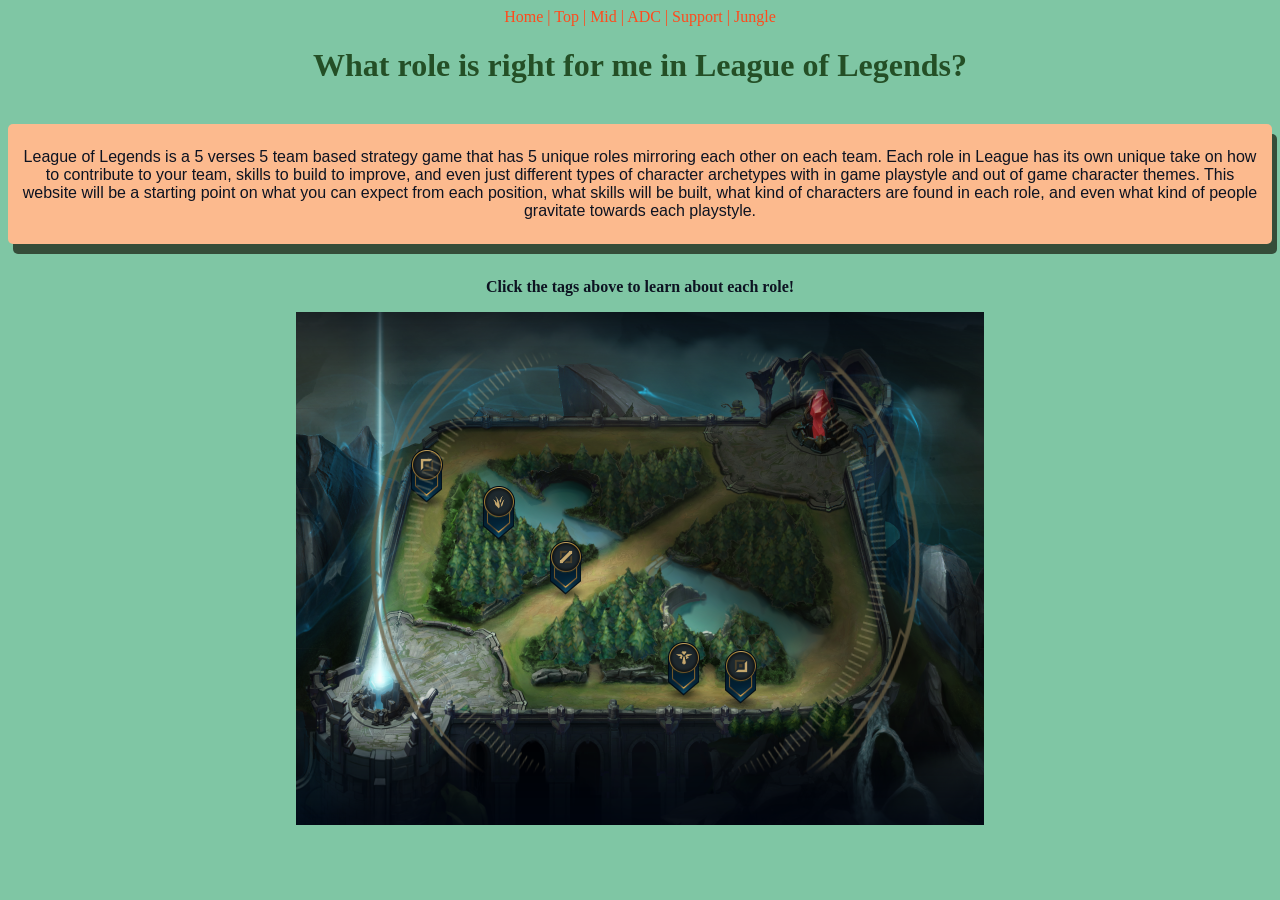
<file: index.html>
<!DOCTYPE html>
<html lang="en">
<head>
    <meta charset="UTF-8">
    <meta name="viewport" content="width=device-width, initial-scale=1.0">
    <title>League of Legends Roles</title>
    <link rel="stylesheet" href="style.css">
</head>
    <a href="index.html">Home |</a>
    <a href="Top.html">Top |</a>
    <a href="Mid.html">Mid |</a>
    <a href="ADC.html">ADC |</a>
    <a href="Support.html">Support |</a>
    <a href="Jungle.html">Jungle</a>
<body>        
    <h1>What role is right for me in League of Legends?</h1>
    <br>
    <div class="boxes">
    <p>League of Legends is a 5 verses 5 team based strategy game that has 5 unique roles mirroring each other on each team. Each role in League has its own unique take on how to contribute to your team, skills to build to improve, and even just different types of character archetypes with in game playstyle and out of game character themes. This website will be a starting point on what you can expect from each position, what skills will be built, what kind of characters are found in each role, and even what kind of people gravitate towards each playstyle.</p>
    </div>
    <br>
    <b><p>Click the tags above to learn about each role!</p></b>
    <img src="IMAGES FOR LOL/rift.png" alt="Summoners rift League of Legends">
</body>
</html>
</file>
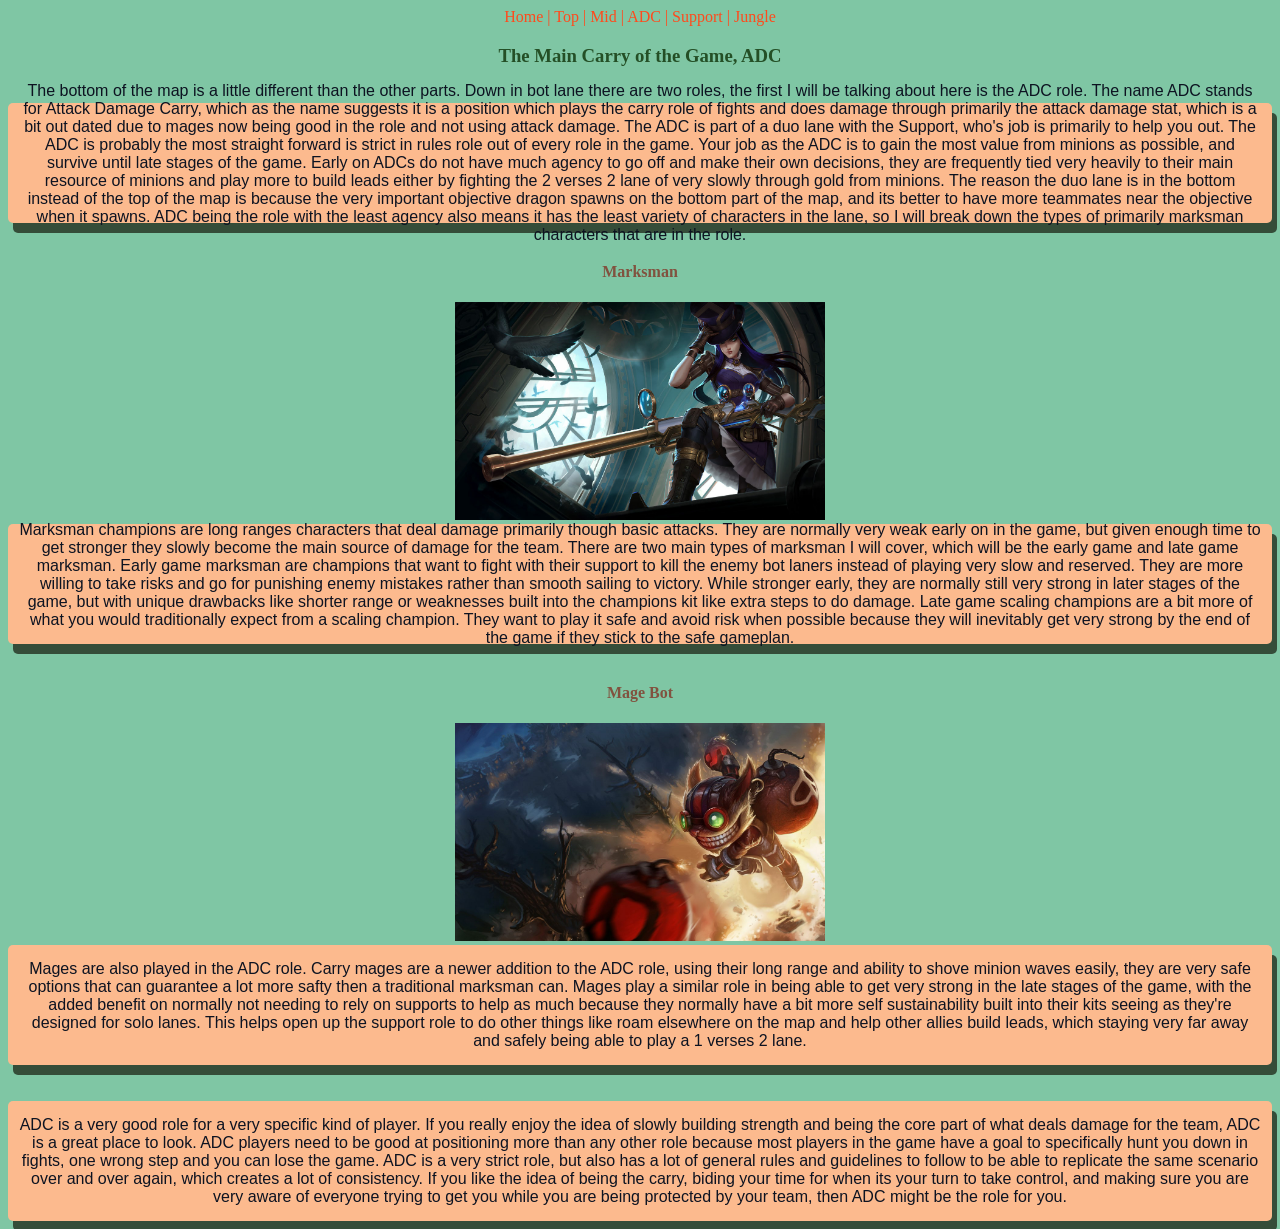
<file: ADC.html>
<!DOCTYPE html>
<html lang="en">
<head>
    <meta charset="UTF-8">
    <meta name="viewport" content="width=device-width, initial-scale=1.0">
    <title>ADC</title>
    <link rel="stylesheet" href="style.css">
</head> 
    <a href="index.html">Home |</a>
    <a href="Top.html">Top |</a>
    <a href="Mid.html">Mid |</a>
    <a href="ADC.html">ADC |</a>
    <a href="Support.html">Support |</a>
    <a href="Jungle.html">Jungle</a>
<body>
    <h3>The Main Carry of the Game, ADC</h3>
    <br>
<div class="boxes">
    <p>The bottom of the map is a little different than the other parts. Down in bot lane there are two roles, the first I will be talking about here is the ADC role. The name ADC stands for Attack Damage Carry, which as the name suggests it is a position which plays the carry role of fights and does damage through primarily the attack damage stat, which is a bit out dated due to mages now being good in the role and not using attack damage. The ADC is part of a duo lane with the Support, who's job is primarily to help you out. The ADC is probably the most straight forward is strict in rules role out of every role in the game. Your job as the ADC is to gain the most value from minions as possible, and survive until late stages of the game. Early on ADCs do not have much agency to go off and make their own decisions, they are frequently tied very heavily to their main resource of minions and play more to build leads either by fighting the 2 verses 2 lane of very slowly through gold from minions. The reason the duo lane is in the bottom instead of the top of the map is because the very important objective dragon spawns on the bottom part of the map, and its better to have more teammates near the objective when it spawns. ADC being the role with the least agency also means it has the least variety of characters in the lane, so I will break down the types of primarily marksman characters that are in the role.</p>
</div>   
    <br>
    <h4>Marksman</h4>
    <img src="IMAGES FOR LOL/adc.jpg" width = 370 alt="Marksman">
<div class="boxes">
    <p>Marksman champions are long ranges characters that deal damage primarily though basic attacks. They are normally very weak early on in the game, but given enough time to get stronger they slowly become the main source of damage for the team. There are two main types of marksman I will cover, which will be the early game and late game marksman. Early game marksman are champions that want to fight with their support to kill the enemy bot laners instead of playing very slow and reserved. They are more willing to take risks and go for punishing enemy mistakes rather than smooth sailing to victory. While stronger early, they are normally still very strong in later stages of the game, but with unique drawbacks like shorter range or weaknesses built into the champions kit like extra steps to do damage. Late game scaling champions are a bit more of what you would traditionally expect from a scaling champion. They want to play it safe and avoid risk when possible because they will inevitably get very strong by the end of the game if they stick to the safe gameplan.</p>
</div>    
    <br>
    <h4>Mage Bot</h4>
    <img src="IMAGES FOR LOL/mage bot.jpg" width = 370 alt="Mage Bot">
<div class="boxes">
    <p>Mages are also played in the ADC role. Carry mages are a newer addition to the ADC role, using their long range and ability to shove minion waves easily, they are very safe options that can guarantee a lot more safty then a traditional marksman can. Mages play a similar role in being able to get very strong in the late stages of the game, with the added benefit on normally not needing to rely on supports to help as much because they normally have a bit more self sustainability built into their kits seeing as they're designed for solo lanes. This helps open up the support role to do other things like roam elsewhere on the map and help other allies build leads, which staying very far away and safely being able to play a 1 verses 2 lane.</p>
</div>
    <br>
    <br>
<div class="boxes">
    <p>ADC is a very good role for a very specific kind of player. If you really enjoy the idea of slowly building strength and being the core part of what deals damage for the team, ADC is a great place to look. ADC players need to be good at positioning more than any other role because most players in the game have a goal to specifically hunt you down in fights, one wrong step and you can lose the game. ADC is a very strict role, but also has a lot of general rules and guidelines to follow to be able to replicate the same scenario over and over again, which creates a lot of consistency. If you like the idea of being the carry, biding your time for when its your turn to take control, and making sure you are very aware of everyone trying to get you while you are being protected by your team, then ADC might be the role for you.</p>
</div>
</body>
</html>
</file>
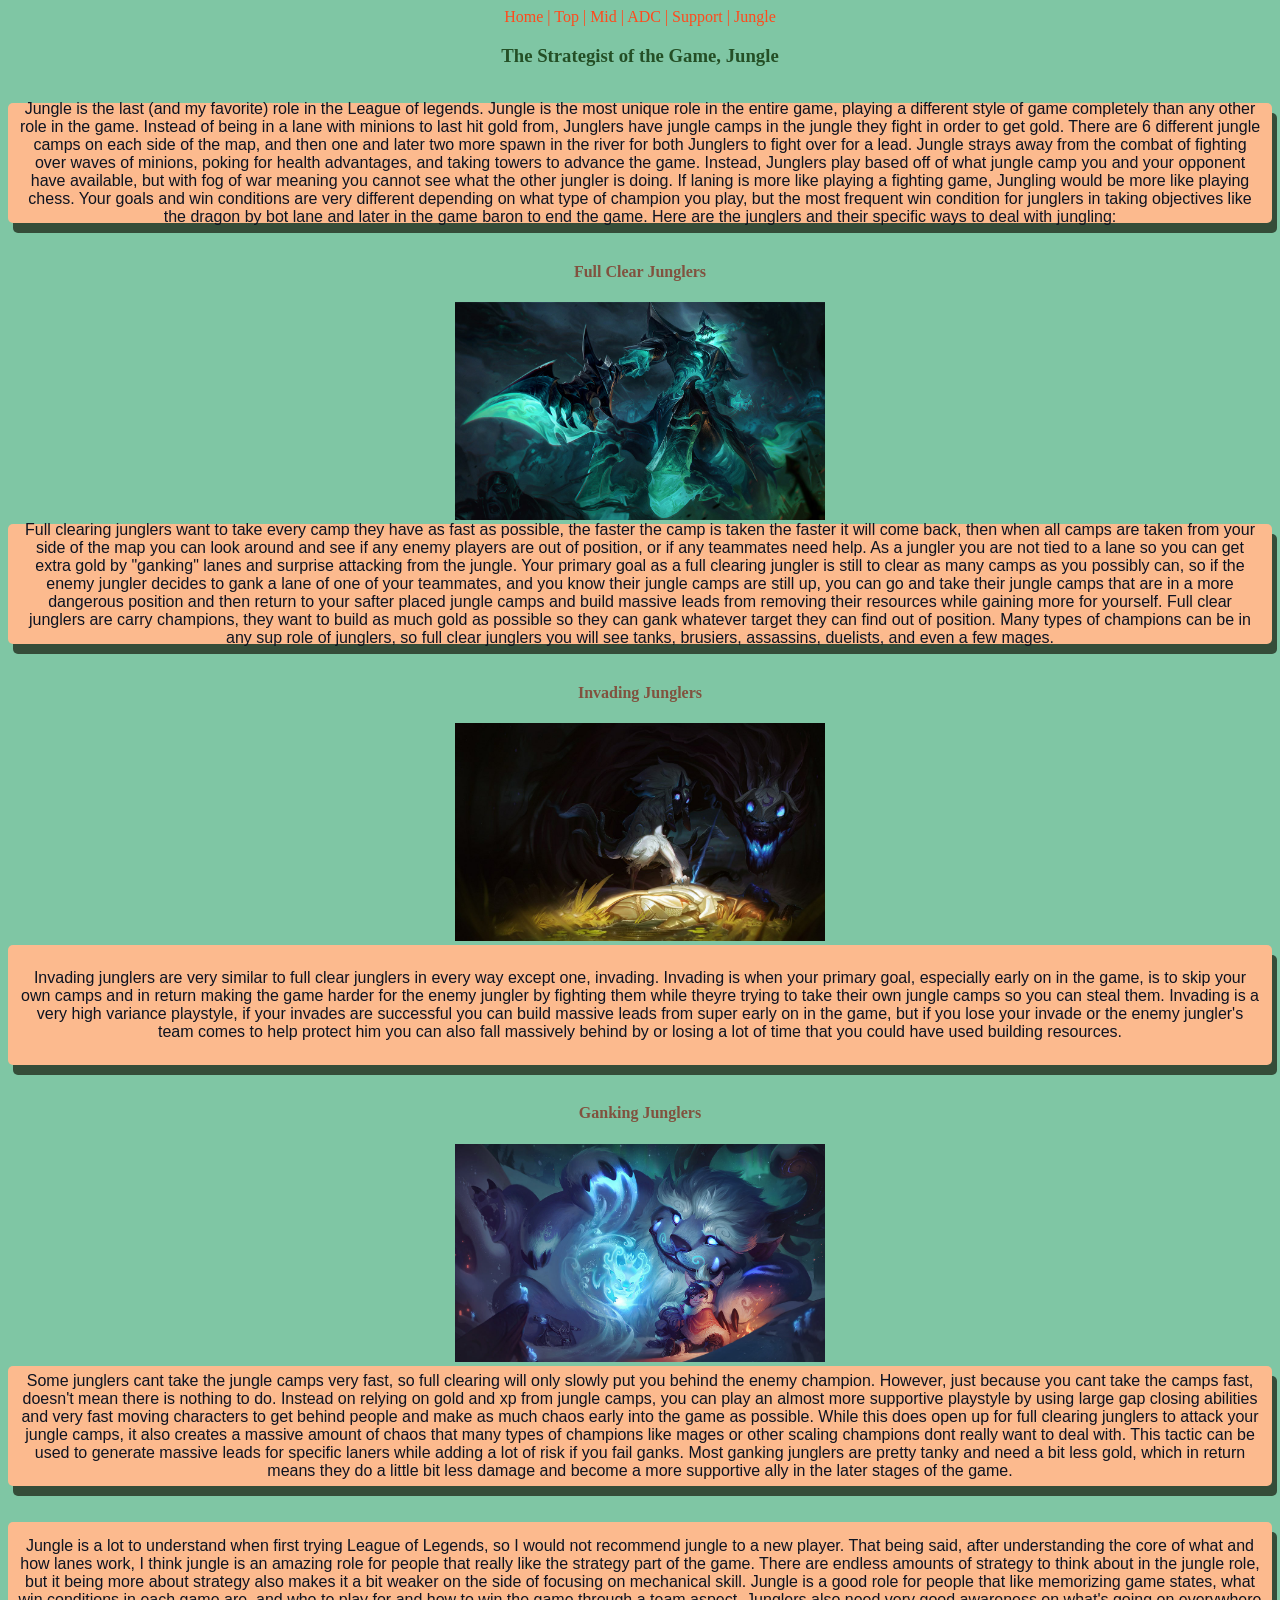
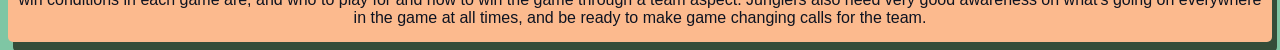
<file: Jungle.html>
<!DOCTYPE html>
<html lang="en">
<head>
    <meta charset="UTF-8">
    <meta name="viewport" content="width=device-width, initial-scale=1.0">
    <title>Jungle</title>
    <link rel="stylesheet" href="style.css">
</head>
    <a href="index.html">Home |</a>
    <a href="Top.html">Top |</a>
    <a href="Mid.html">Mid |</a>
    <a href="ADC.html">ADC |</a>
    <a href="Support.html">Support |</a>
    <a href="Jungle.html">Jungle</a>
<body>
    <h3>The Strategist of the Game, Jungle</h3>
    <br>
<div class="boxes">
    <p>Jungle is the last (and my favorite) role in the League of legends. Jungle is the most unique role in the entire game, playing a different style of game completely than any other role in the game. Instead of being in a lane with minions to last hit gold from, Junglers have jungle camps in the jungle they fight in order to get gold. There are 6 different jungle camps on each side of the map, and then one and later two more spawn in the river for both Junglers to fight over for a lead. Jungle strays away from the combat of fighting over waves of minions, poking for health advantages, and taking towers to advance the game. Instead, Junglers play based off of what jungle camp you and your opponent have available, but with fog of war meaning you cannot see what the other jungler is doing. If laning is more like playing a fighting game, Jungling would be more like playing chess. Your goals and win conditions are very different depending on what type of champion you play, but the most frequent win condition for junglers in taking objectives like the dragon by bot lane and later in the game baron to end the game. Here are the junglers and their specific ways to deal with jungling:</p>
</div>   
    <br>
    <h4>Full Clear Junglers</h4>
    <img src="IMAGES FOR LOL/full clear jg.jpg" width =370 alt="Full clear jungler">
<div class="boxes">
    <p>Full clearing junglers want to take every camp they have as fast as possible, the faster the camp is taken the faster it will come back, then when all camps are taken from your side of the map you can look around and see if any enemy players are out of position, or if any teammates need help. As a jungler you are not tied to a lane so you can get extra gold by "ganking" lanes and surprise attacking from the jungle. Your primary goal as a full clearing jungler is still to clear as many camps as you possibly can, so if the enemy jungler decides to gank a lane of one of your teammates, and you know their jungle camps are still up, you can go and take their jungle camps that are in a more dangerous position and then return to your safter placed jungle camps and build massive leads from removing their resources while gaining more for yourself. Full clear junglers are carry champions, they want to build as much gold as possible so they can gank whatever target they can find out of position. Many types of champions can be in any sup role of junglers, so full clear junglers you will see tanks, brusiers, assassins, duelists, and even a few mages.</p>
</div>
    <br>
    <h4>Invading Junglers</h4>
    <img src="IMAGES FOR LOL/invade jg.jpg" width =370 alt="Invading Jungler"> 
<div class="boxes">
    <p>Invading junglers are very similar to full clear junglers in every way except one, invading. Invading is when your primary goal, especially early on in the game, is to skip your own camps and in return making the game harder for the enemy jungler by fighting them while theyre trying to take their own jungle camps so you can steal them. Invading is a very high variance playstyle, if your invades are successful you can build massive leads from super early on in the game, but if you lose your invade or the enemy jungler's team comes to help protect him you can also fall massively behind by or losing a lot of time that you could have used building resources.</p>
</div>    
    <br>
    <h4>Ganking Junglers</h4>
    <img src="IMAGES FOR LOL/gank jg.jpg" width =370 alt="Ganking Jungler">
<div class="boxes">
    <p>Some junglers cant take the jungle camps very fast, so full clearing will only slowly put you behind the enemy champion. However, just because you cant take the camps fast, doesn't mean there is nothing to do. Instead on relying on gold and xp from jungle camps, you can play an almost more supportive playstyle by using large gap closing abilities and very fast moving characters to get behind people and make as much chaos early into the game as possible. While this does open up for full clearing junglers to attack your jungle camps, it also creates a massive amount of chaos that many types of champions like mages or other scaling champions dont really want to deal with. This tactic can be used to generate massive leads for specific laners while adding a lot of risk if you fail ganks. Most ganking junglers are pretty tanky and need a bit less gold, which in return means they do a little bit less damage and become a more supportive ally in the later stages of the game.</p>
</div>    
    <br>
    <br>
<div class="boxes">
    <p>Jungle is a lot to understand when first trying League of Legends, so I would not recommend jungle to a new player. That being said, after understanding the core of what and how lanes work, I think jungle is an amazing role for people that really like the strategy part of the game. There are endless amounts of strategy to think about in the jungle role, but it being more about strategy also makes it a bit weaker on the side of focusing on mechanical skill. Jungle is a good role for people that like memorizing game states, what win conditions in each game are, and who to play for and how to win the game through a team aspect. Junglers also need very good awareness on what's going on everywhere in the game at all times, and be ready to make game changing calls for the team.</p>
</div>
    
</body>
</html>
</file>
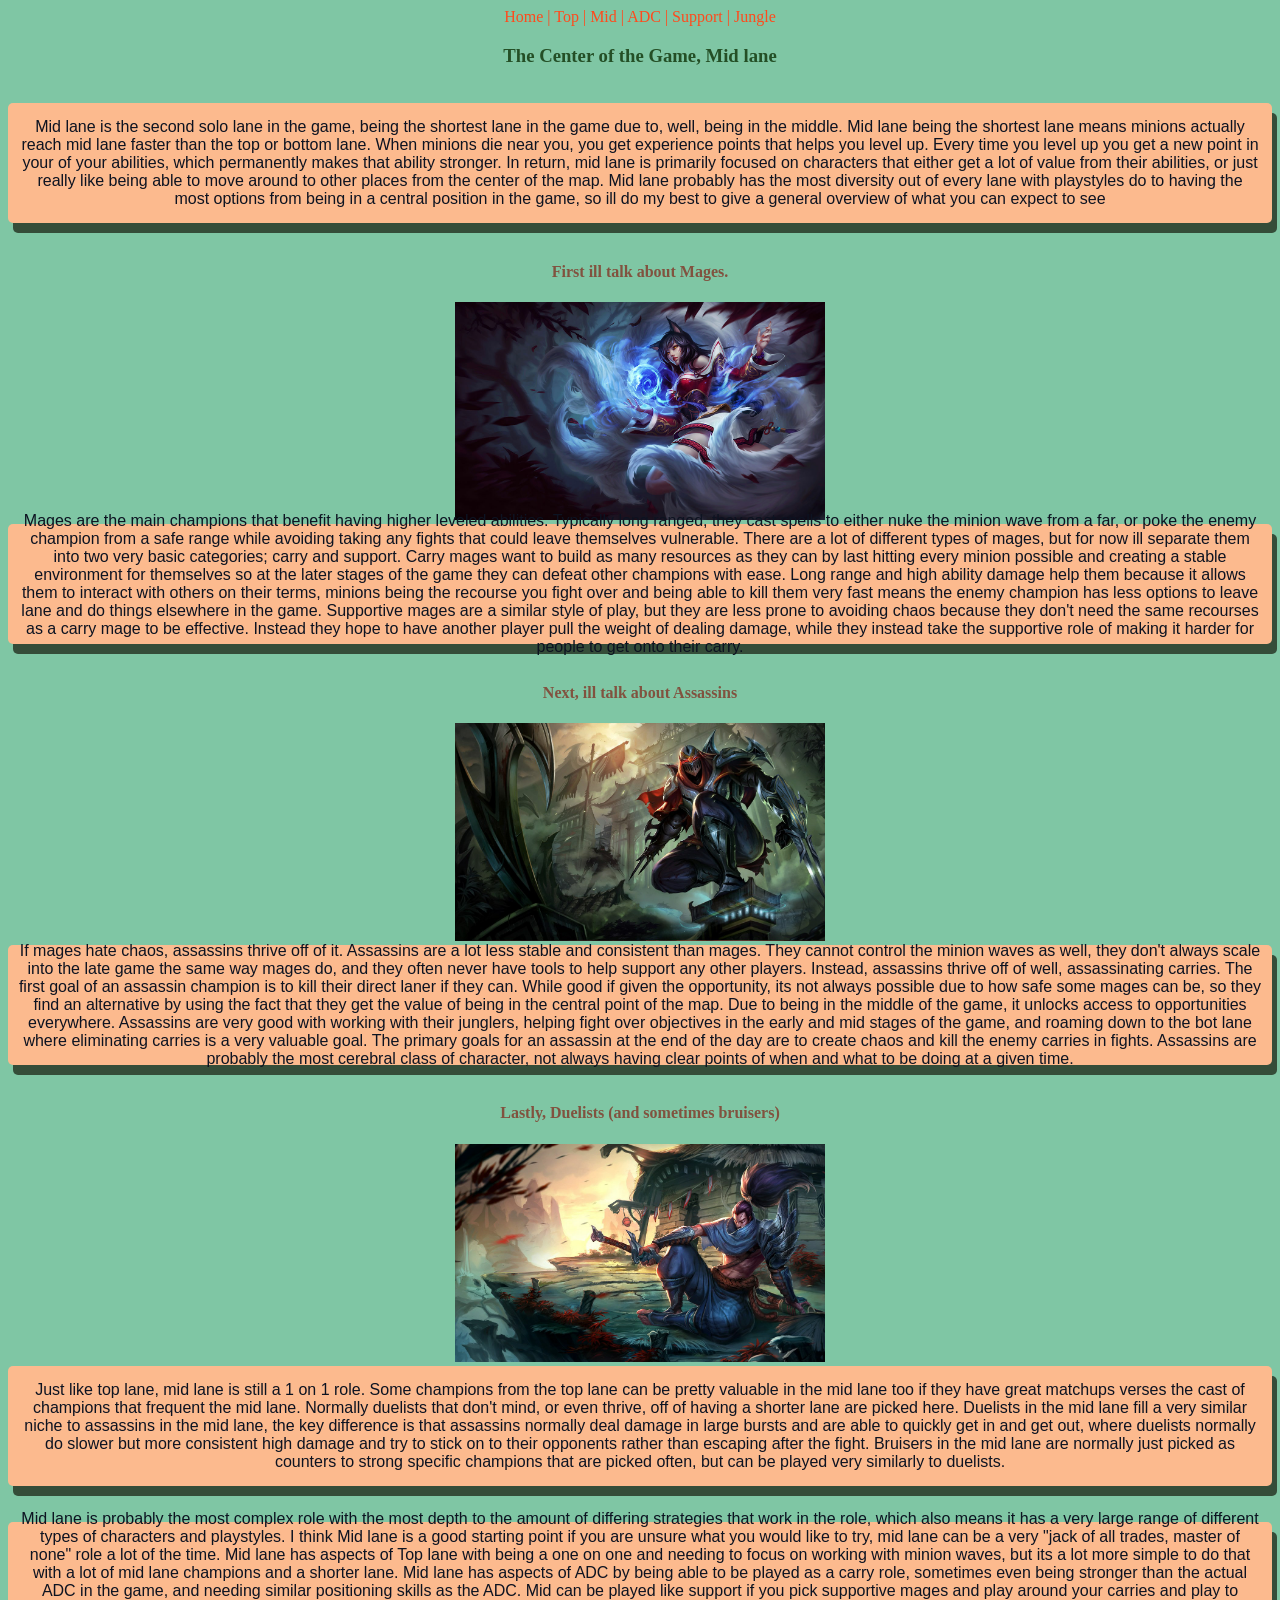
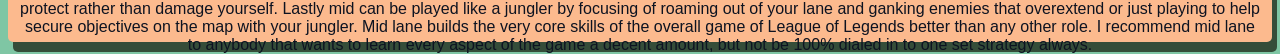
<file: Mid.html>
<!DOCTYPE html>
<html lang="en">
<head>
    <meta charset="UTF-8">
    <meta name="viewport" content="width=device-width, initial-scale=1.0">
    <title>Mid</title>
    <link rel="stylesheet" href="style.css">
</head>
    <a href="index.html">Home |</a>
    <a href="Top.html">Top |</a>
    <a href="Mid.html">Mid |</a>
    <a href="ADC.html">ADC |</a>
    <a href="Support.html">Support |</a>
    <a href="Jungle.html">Jungle</a>
<body>
    <h3>The Center of the Game, Mid lane</h3>
    <br>
<div class="boxes">
    <p>Mid lane is the second solo lane in the game, being the shortest lane in the game due to, well, being in the middle. Mid lane being the shortest lane means minions actually reach mid lane faster than the top or bottom lane. When minions die near you, you get experience points that helps you level up. Every time you level up you get a new point in your of your abilities, which permanently makes that ability stronger. In return, mid lane is primarily focused on characters that either get a lot of value from their abilities, or just really like being able to move around to other places from the center of the map. Mid lane probably has the most diversity out of every lane with playstyles do to having the most options from being in a central position in the game, so ill do my best to give a general overview of what you can expect to see</p>
</div>
    <br>
    <h4>First ill talk about Mages.</h4>
    <img src="IMAGES FOR LOL/mage mid.jpg" width =370 alt="Mage mid">
<div class="boxes">
    <p>Mages are the main champions that benefit having higher leveled abilities. Typically long ranged, they cast spells to either nuke the minion wave from a far, or poke the enemy champion from a safe range while avoiding taking any fights that could leave themselves vulnerable. There are a lot of different types of mages, but for now ill separate them into two very basic categories; carry and support. Carry mages want to build as many resources as they can by last hitting every minion possible and creating a stable environment for themselves so at the later stages of the game they can defeat other champions with ease. Long range and high ability damage help them because it allows them to interact with others on their terms, minions being the recourse you fight over and being able to kill them very fast means the enemy champion has less options to leave lane and do things elsewhere in the game. Supportive mages are a similar style of play, but they are less prone to avoiding chaos because they don't need the same recourses as a carry mage to be effective. Instead they hope to have another player pull the weight of dealing damage, while they instead take the supportive role of making it harder for people to get onto their carry.</p>
</div>
    <br>

    <h4>Next, ill talk about Assassins</h4>
    <img src="IMAGES FOR LOL/assassi min.jpg" width =370 alt="Assassin Mid">
<div class="boxes">
    <p>If mages hate chaos, assassins thrive off of it. Assassins are a lot less stable and consistent than mages. They cannot control the minion waves as well, they don't always scale into the late game the same way mages do, and they often never have tools to help support any other players. Instead, assassins thrive off of well, assassinating carries. The first goal of an assassin champion is to kill their direct laner if they can. While good if given the opportunity, its not always possible due to how safe some mages can be, so they find an alternative by using the fact that they get the value of being in the central point of the map. Due to being in the middle of the game, it unlocks access to opportunities everywhere. Assassins are very good with working with their junglers, helping fight over objectives in the early and mid stages of the game, and roaming down to the bot lane where eliminating carries is a very valuable goal. The primary goals for an assassin at the end of the day are to create chaos and kill the enemy carries in fights. Assassins are probably the most cerebral class of character, not always having clear points of when and what to be doing at a given time.</p>
</div>  
    <br>
    <h4>Lastly, Duelists (and sometimes bruisers)</h4>
    <img src="IMAGES FOR LOL/duelist mid.jpg" width = 370 alt="Duelist Mid">
<div class="boxes">
    <p>Just like top lane, mid lane is still a 1 on 1 role. Some champions from the top lane can be pretty valuable in the mid lane too if they have great matchups verses the cast of champions that frequent the mid lane. Normally duelists that don't mind, or even thrive, off of having a shorter lane are picked here. Duelists in the mid lane fill a very similar niche to assassins in the mid lane, the key difference is that assassins normally deal damage in large bursts and are able to quickly get in and get out, where duelists normally do slower but more consistent high damage and try to stick on to their opponents rather than escaping after the fight. Bruisers in the mid lane are normally just picked as counters to strong specific champions that are picked often, but can be played very similarly to duelists.</p>
</div>
    <br>
    <br>
<div class="boxes">
    <p>Mid lane is probably the most complex role with the most depth to the amount of differing strategies that work in the role, which also means it has a very large range of different types of characters and playstyles. I think Mid lane is a good starting point if you are unsure what you would like to try, mid lane can be a very "jack of all trades, master of none" role a lot of the time. Mid lane has aspects of Top lane with being a one on one and needing to focus on working with minion waves, but its a lot more simple to do that with a lot of mid lane champions and a shorter lane. Mid lane has aspects of ADC by being able to be played as a carry role, sometimes even being stronger than the actual ADC in the game, and needing similar positioning skills as the ADC. Mid can be played like support if you pick supportive mages and play around your carries and play to protect rather than damage yourself. Lastly mid can be played like a jungler by focusing of roaming out of your lane and ganking enemies that overextend or just playing to help secure objectives on the map with your jungler. Mid lane builds the very core skills of the overall game of League of Legends better than any other role. I recommend mid lane to anybody that wants to learn every aspect of the game a decent amount, but not be 100% dialed in to one set strategy always. </p>
</div>



</body>
</html>
</file>
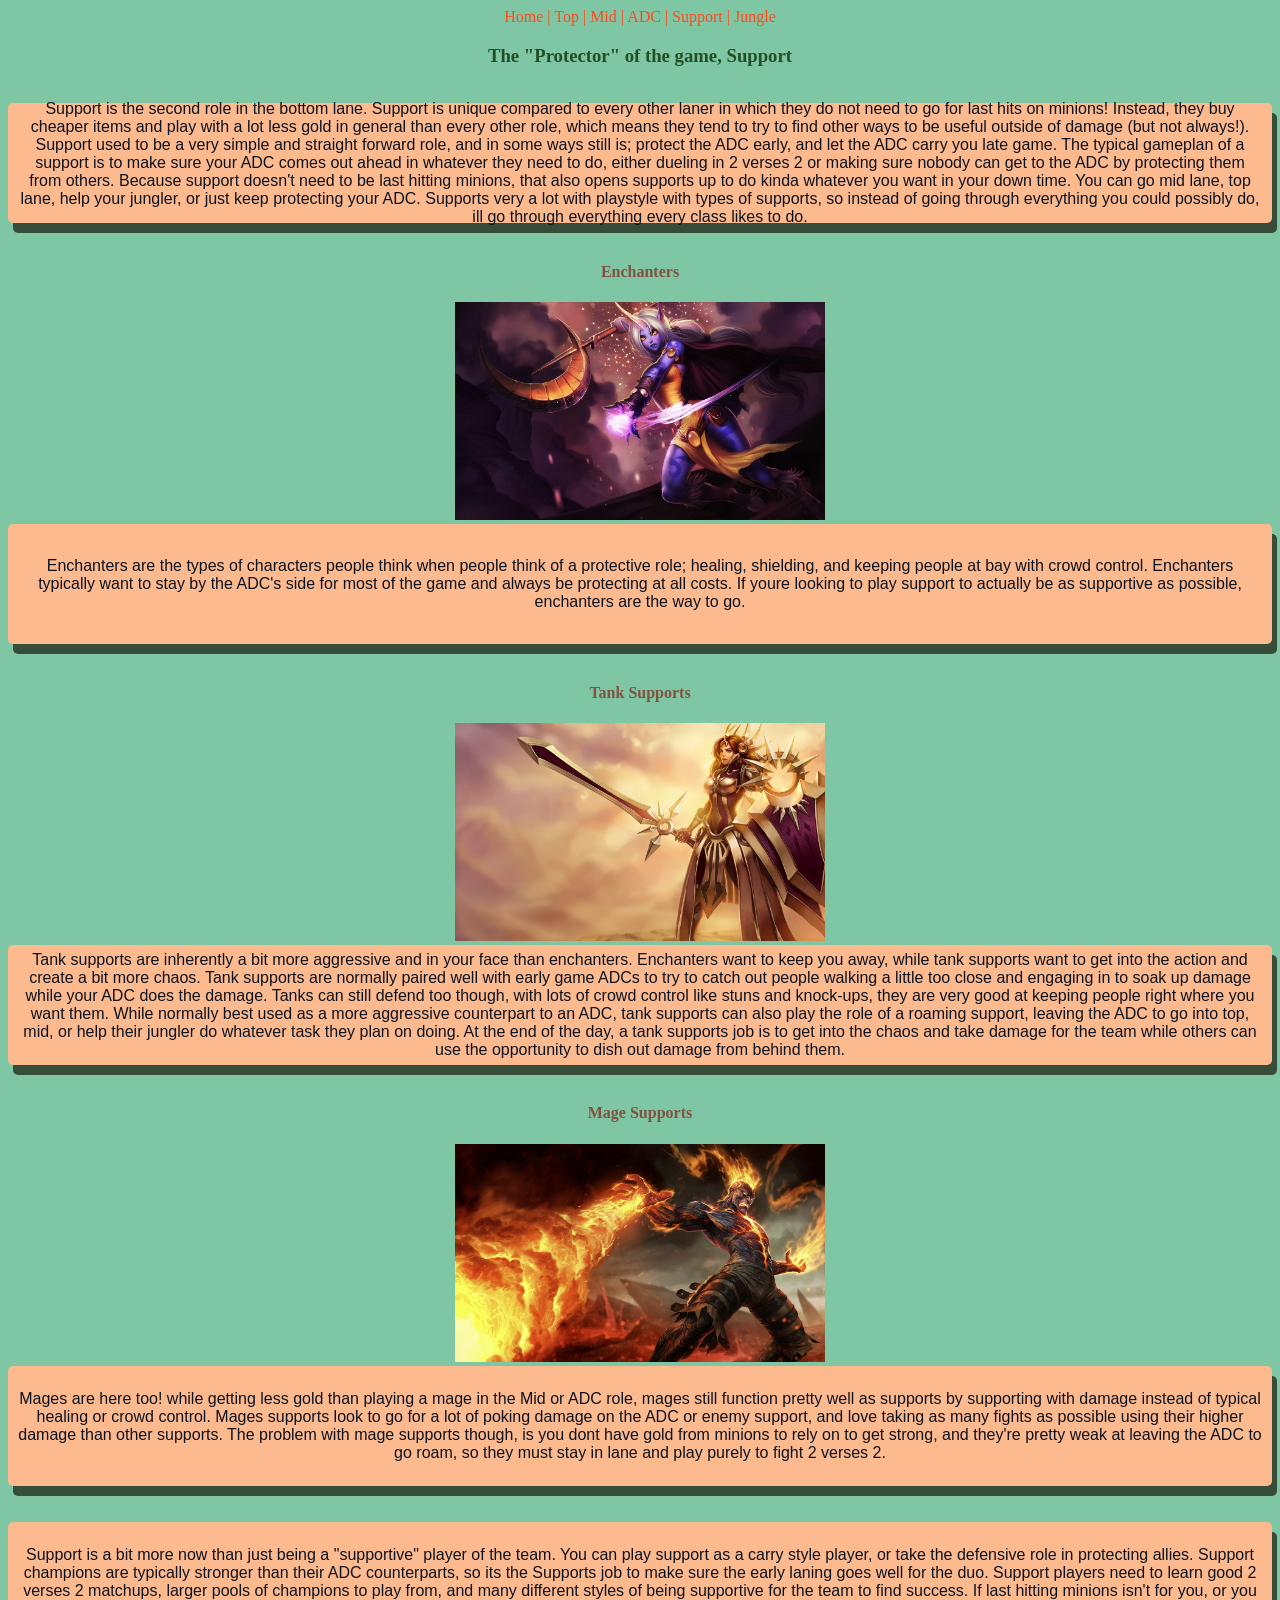
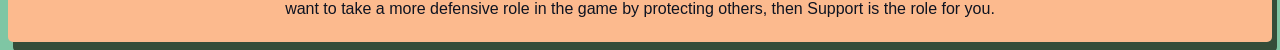
<file: Support.html>
<!DOCTYPE html>
<html lang="en">
<head>
    <meta charset="UTF-8">
    <meta name="viewport" content="width=device-width, initial-scale=1.0">
    <title>Support</title>
    <link rel="stylesheet" href="style.css">
</head>
    <a href="index.html">Home |</a>
    <a href="Top.html">Top |</a>
    <a href="Mid.html">Mid |</a>
    <a href="ADC.html">ADC |</a>
    <a href="Support.html">Support |</a>
    <a href="Jungle.html">Jungle</a>
<body>
    <h3>The "Protector" of the game, Support</h3>
    <br>
<div class="boxes">
    <p>Support is the second role in the bottom lane. Support is unique compared to every other laner in which they do not need to go for last hits on minions! Instead, they buy cheaper items and play with a lot less gold in general than every other role, which means they tend to try to find other ways to be useful outside of damage (but not always!). Support used to be a very simple and straight forward role, and in some ways still is; protect the ADC early, and let the ADC carry you late game. The typical gameplan of a support is to make sure your ADC comes out ahead in whatever they need to do, either dueling in 2 verses 2 or making sure nobody can get to the ADC by protecting them from others. Because support doesn't need to be last hitting minions, that also opens supports up to do kinda whatever you want in your down time. You can go mid lane, top lane, help your jungler, or just keep protecting your ADC. Supports very a lot with playstyle with types of supports, so instead of going through everything you could possibly do, ill go through everything every class likes to do.<p\>
</div>   
<br>
    <h4>Enchanters</h4>
    <img src="IMAGES FOR LOL/enchanter.jpg" width =370 alt="Enchanter Support">
<div class="boxes">
    <p>Enchanters are the types of characters people think when people think of a protective role; healing, shielding, and keeping people at bay with crowd control. Enchanters typically want to stay by the ADC's side for most of the game and always be protecting at all costs. If youre looking to play support to actually be as supportive as possible, enchanters are the way to go.</p>
</div>    
    <br>
    <h4>Tank Supports</h4>
    <img src="IMAGES FOR LOL/tank sup.jpg" width =370 alt="Tank Support">
<div class="boxes">  
    <p>Tank supports are inherently a bit more aggressive and in your face than enchanters. Enchanters want to keep you away, while tank supports want to get into the action and create a bit more chaos. Tank supports are normally paired well with early game ADCs to try to catch out people walking a little too close and engaging in to soak up damage while your ADC does the damage. Tanks can still defend too though, with lots of crowd control like stuns and knock-ups, they are very good at keeping people right where you want them. While normally best used as a more aggressive counterpart to an ADC, tank supports can also play the role of a roaming support, leaving the ADC to go into top, mid, or help their jungler do whatever task they plan on doing. At the end of the day, a tank supports job is to get into the chaos and take damage for the team while others can use the opportunity to dish out damage from behind them.</p>
</div>    
    <br>
    <h4>Mage Supports</h4>
    <img src="IMAGES FOR LOL/mge sup.jpg" width = 370 alt="Mage Support"> 
<div class="boxes">
    <p>Mages are here too! while getting less gold than playing a mage in the Mid or ADC role, mages still function pretty well as supports by supporting with damage instead of typical healing or crowd control. Mages supports look to go for a lot of poking damage on the ADC or enemy support, and love taking as many fights as possible using their higher damage than other supports. The problem with mage supports though, is you dont have gold from minions to rely on to get strong, and they're pretty weak at leaving the ADC to go roam, so they must stay in lane and play purely to fight 2 verses 2.</p>
</div>    
    <br>
    <br>
<div class="boxes">    
    <p>Support is a bit more now than just being a "supportive" player of the team. You can play support as a carry style player, or take the defensive role in protecting allies. Support champions are typically stronger than their ADC counterparts, so its the Supports job to make sure the early laning goes well for the duo. Support players need to learn good 2 verses 2 matchups, larger pools of champions to play from, and many different styles of being supportive for the team to find success. If last hitting minions isn't for you, or you want to take a more defensive role in the game by protecting others, then Support is the role for you.</p>
</div>
</body>
</html>
</file>
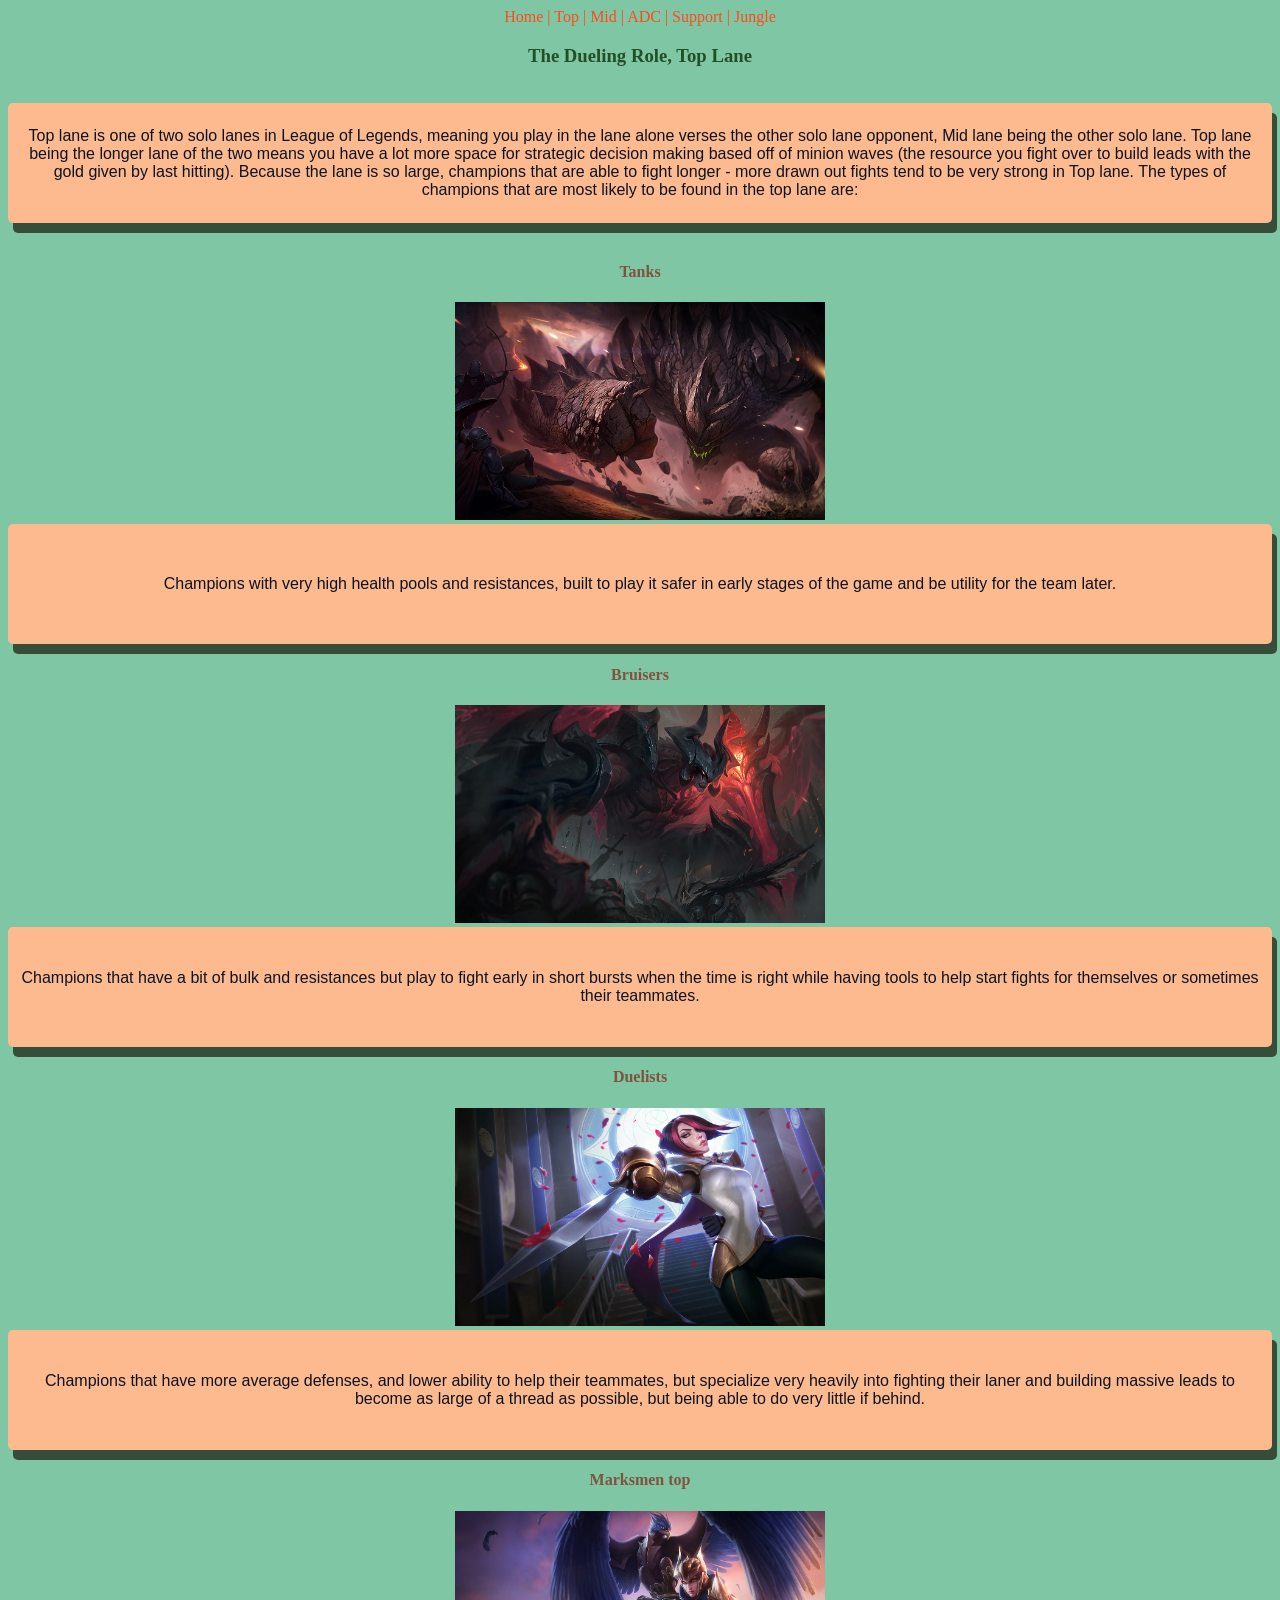
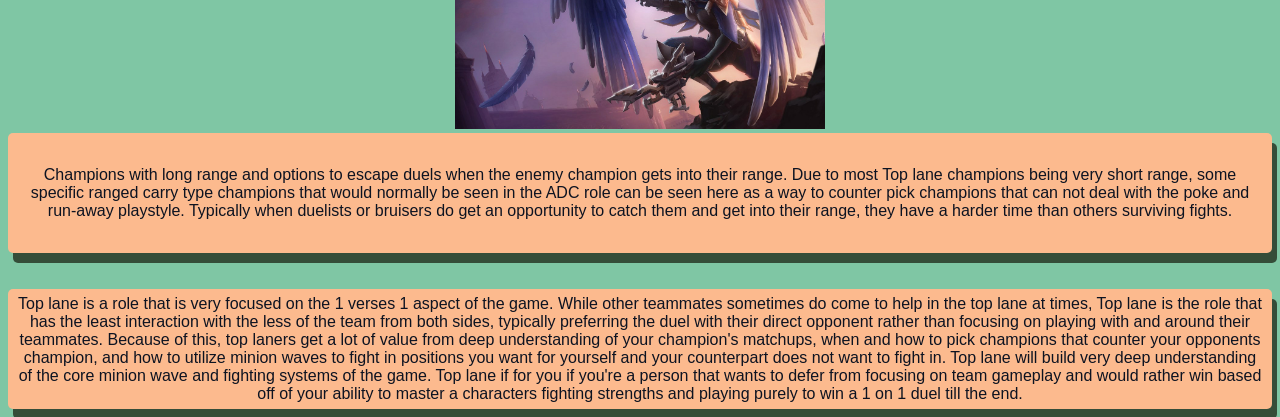
<file: Top.html>
<!DOCTYPE html>
<html lang="en">
<head>
    <meta charset="UTF-8">
    <meta name="viewport" content="width=device-width, initial-scale=1.0">
    <title>Top</title>
    <link rel="stylesheet" href="style.css">
</head>
    <a href="index.html">Home |</a>
    <a href="Top.html">Top |</a>
    <a href="Mid.html">Mid |</a>
    <a href="ADC.html">ADC |</a>
    <a href="Support.html">Support |</a>
    <a href="Jungle.html">Jungle</a>
<body>
    <h3>The Dueling Role, Top Lane</h3>
    <br>
<div class="boxes">
    <p>Top lane is one of two solo lanes in League of Legends, meaning you play in the lane alone verses the other solo lane opponent, Mid lane being the other solo lane. Top lane being the longer lane of the two means you have a lot more space for strategic decision making based off of minion waves (the resource you fight over to build leads with the gold given by last hitting). Because the lane is so large, champions that are able to fight longer - more drawn out fights tend to be very strong in Top lane.
    The types of champions that are most likely to be found in the top lane are:</p>
</div>
    <br>
    <h4>Tanks</h4>
    <img src="IMAGES FOR LOL/top tank.jpg" width = 370 alt="Tank Top">
    <br>
<div class="boxes">
    <p>Champions with very high health pools and resistances, built to play it safer in early stages of the game and be utility for the team later.</p>
</div>
    <h4>Bruisers</h4>
    <img src="IMAGES FOR LOL/top bruiser.jpg" width = 370 alt="Bruiser Top">
    <br>
<div class="boxes">
    <p>Champions that have a bit of bulk and resistances but play to fight early in short bursts when the time is right while having tools to help start fights for themselves or sometimes their teammates.</p>
</div>
    <h4>Duelists</h4>
    <img src="IMAGES FOR LOL/duelist top.jpg" width = 370 alt="Duelist Top">
<div class="boxes">
    <p>Champions that have more average defenses, and lower ability to help their teammates, but specialize very heavily into fighting their laner and building massive leads to become as large of a thread as possible, but being able to do very little if behind.</p>
</div>
    <h4>Marksmen top</h4>
    <img src="IMAGES FOR LOL/quinn top.jpg" width = 370 alt="Ranged Top">
<div class="boxes">
    <p>Champions with long range and options to escape duels when the enemy champion gets into their range. Due to most Top lane champions being very short range, some specific ranged carry type champions that would normally be seen in the ADC role can be seen here as a way to counter pick champions that can not deal with the poke and run-away playstyle. Typically when duelists or bruisers do get an opportunity to catch them and get into their range, they have a harder time than others surviving fights.</p>
</div>
    <br>
    <br>
<div class="boxes">
    <p>Top lane is a role that is very focused on the 1 verses 1 aspect of the game. While other teammates sometimes do come to help in the top lane at times, Top lane is the role that has the least interaction with the less of the team from both sides, typically preferring the duel with their direct opponent rather than focusing on playing with and around their teammates. Because of this, top laners get a lot of value from deep understanding of your champion's matchups, when and how to pick champions that counter your opponents champion, and how to utilize minion waves to fight in positions you want for yourself and your counterpart does not want to fight in. Top lane will build very deep understanding of the core minion wave and fighting systems of the game. Top lane if for you if you're a person that wants to defer from focusing on team gameplay and would rather win based off of your ability to master a characters fighting strengths and playing purely to win a 1 on 1 duel till the end.</p>
</div>
    </html>
</file>
<file: style.css>
body{
    background-color: rgb(127, 198, 164);
    text-align: center;
}

h1, h3{
    text-align: center;
    color: rgb(36, 79, 38);
}

h4{
    color: rgb(129, 82, 63)
}

p{
    text-align: center;
    color: rgb(13, 19, 33);
    text-decoration:solid
}

a:link {
    color: rgb(255, 74, 28);
    text-decoration: none;
}

a:visited {
    color: rgb(255, 0, 0);
    text-decoration: none;
}

a:hover {
    color: rgb(255, 74, 28);
    text-decoration: none;
}

a:active {
    color: rgb(32, 27, 26);
    text-decoration: none;
} 


.boxes{
            margin: 0;
            height: 100px;        
            display: flex;            
            justify-content: center;   
            align-items: center;      
            background-color: rgb(252, 186, 142);
            box-shadow: 5px 10px #253121ce;
            border-radius: 5px;
            padding: 10px;
            font-family: Arial, sans-serif;
    
}
</file>
